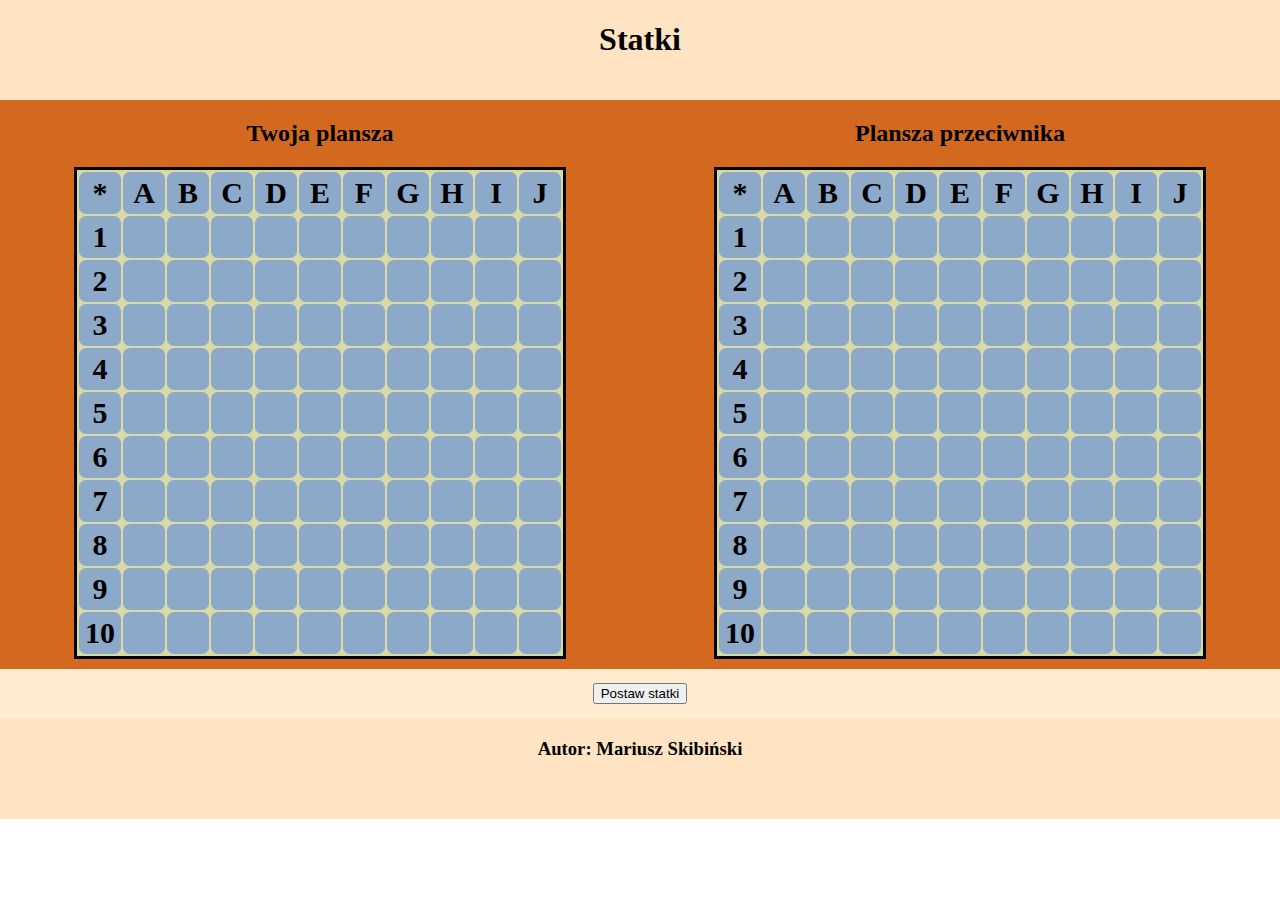
<file: index.html>
<!DOCTYPE html>
<html>

<head>
    <title>Witam</title>
    <meta charset="utf-8">
    <link rel="stylesheet" href="statki.css">
</head>

<body>
    <div id="header">
        <h1>Statki</h1>
    </div>
<div id="center">
    <div id="left">
        <h2>Twoja plansza</h2>
        <table>
            <tr>
                <td>*</td>
                <td>A</td>
                <td>B</td>
                <td>C</td>
                <td>D</td>
                <td>E</td>
                <td>F</td>
                <td>G</td>
                <td>H</td>
                <td>I</td>
                <td>J</td>
            </tr>
            <tr>
                <td>1</td>
                <td id="mojakomorka0"></td>
                <td id="mojakomorka1"></td>
                <td id="mojakomorka2"></td>
                <td id="mojakomorka3"></td>
                <td id="mojakomorka4"></td>
                <td id="mojakomorka5"></td>
                <td id="mojakomorka6"></td>
                <td id="mojakomorka7"></td>
                <td id="mojakomorka8"></td>
                <td id="mojakomorka9"></td>
            </tr>
            <tr>
                <td>2</td>
                <td id="mojakomorka10"></td>
                <td id="mojakomorka11"></td>
                <td id="mojakomorka12"></td>
                <td id="mojakomorka13"></td>
                <td id="mojakomorka14"></td>
                <td id="mojakomorka15"></td>
                <td id="mojakomorka16"></td>
                <td id="mojakomorka17"></td>
                <td id="mojakomorka18"></td>
                <td id="mojakomorka19"></td>
            </tr>
            <tr>
                <td>3</td>
                <td id="mojakomorka20"></td>
                <td id="mojakomorka21"></td>
                <td id="mojakomorka22"></td>
                <td id="mojakomorka23"></td>
                <td id="mojakomorka24"></td>
                <td id="mojakomorka25"></td>
                <td id="mojakomorka26"></td>
                <td id="mojakomorka27"></td>
                <td id="mojakomorka28"></td>
                <td id="mojakomorka29"></td>
            </tr>
            <tr>
                <td>4</td>
                <td id="mojakomorka30"></td>
                <td id="mojakomorka31"></td>
                <td id="mojakomorka32"></td>
                <td id="mojakomorka33"></td>
                <td id="mojakomorka34"></td>
                <td id="mojakomorka35"></td>
                <td id="mojakomorka36"></td>
                <td id="mojakomorka37"></td>
                <td id="mojakomorka38"></td>
                <td id="mojakomorka39"></td>
            </tr>
            <tr>
                <td>5</td>
                <td id="mojakomorka40"></td>
                <td id="mojakomorka41"></td>
                <td id="mojakomorka42"></td>
                <td id="mojakomorka43"></td>
                <td id="mojakomorka44"></td>
                <td id="mojakomorka45"></td>
                <td id="mojakomorka46"></td>
                <td id="mojakomorka47"></td>
                <td id="mojakomorka48"></td>
                <td id="mojakomorka49"></td>
            </tr>
            <tr>
                <td>6</td>
                <td id="mojakomorka50"></td>
                <td id="mojakomorka51"></td>
                <td id="mojakomorka52"></td>
                <td id="mojakomorka53"></td>
                <td id="mojakomorka54"></td>
                <td id="mojakomorka55"></td>
                <td id="mojakomorka56"></td>
                <td id="mojakomorka57"></td>
                <td id="mojakomorka58"></td>
                <td id="mojakomorka59"></td>
            </tr>
            <tr>
                <td>7</td>
                <td id="mojakomorka60"></td>
                <td id="mojakomorka61"></td>
                <td id="mojakomorka62"></td>
                <td id="mojakomorka63"></td>
                <td id="mojakomorka64"></td>
                <td id="mojakomorka65"></td>
                <td id="mojakomorka66"></td>
                <td id="mojakomorka67"></td>
                <td id="mojakomorka68"></td>
                <td id="mojakomorka69"></td>
            </tr>
            <tr>
                <td>8</td>
                <td id="mojakomorka70"></td>
                <td id="mojakomorka71"></td>
                <td id="mojakomorka72"></td>
                <td id="mojakomorka73"></td>
                <td id="mojakomorka74"></td>
                <td id="mojakomorka75"></td>
                <td id="mojakomorka76"></td>
                <td id="mojakomorka77"></td>
                <td id="mojakomorka78"></td>
                <td id="mojakomorka79"></td>
            </tr>
            <tr>
                <td>9</td>
                <td id="mojakomorka80"></td>
                <td id="mojakomorka81"></td>
                <td id="mojakomorka82"></td>
                <td id="mojakomorka83"></td>
                <td id="mojakomorka84"></td>
                <td id="mojakomorka85"></td>
                <td id="mojakomorka86"></td>
                <td id="mojakomorka87"></td>
                <td id="mojakomorka88"></td>
                <td id="mojakomorka89"></td>
            </tr>
            <tr>
                <td>10</td>
                <td id="mojakomorka90"></td>
                <td id="mojakomorka91"></td>
                <td id="mojakomorka92"></td>
                <td id="mojakomorka93"></td>
                <td id="mojakomorka94"></td>
                <td id="mojakomorka95"></td>
                <td id="mojakomorka96"></td>
                <td id="mojakomorka97"></td>
                <td id="mojakomorka98"></td>
                <td id="mojakomorka99"></td>
            </tr>
        </table>
    </div>
    <div id="right">
        <h2>Plansza przeciwnika</h2>
        <table>
            <tr>
                <td>*</td>
                <td>A</td>
                <td>B</td>
                <td>C</td>
                <td>D</td>
                <td>E</td>
                <td>F</td>
                <td>G</td>
                <td>H</td>
                <td>I</td>
                <td>J</td>
            </tr>
            <tr>
                <td>1</td>
                <td id="enemykomorka0" onclick="hit(0)"></td>
                <td id="enemykomorka1" onclick="hit(1)"></td>
                <td id="enemykomorka2" onclick="hit(2)"></td>
                <td id="enemykomorka3" onclick="hit(3)"></td>
                <td id="enemykomorka4" onclick="hit(4)"></td>
                <td id="enemykomorka5" onclick="hit(5)"></td>
                <td id="enemykomorka6" onclick="hit(6)"></td>
                <td id="enemykomorka7" onclick="hit(7)"></td>
                <td id="enemykomorka8" onclick="hit(8)"></td>
                <td id="enemykomorka9" onclick="hit(9)"></td>
            </tr>
            <tr>
                <td>2</td>
                <td id="enemykomorka10" onclick="hit(10)"></td>
                <td id="enemykomorka11" onclick="hit(11)"></td>
                <td id="enemykomorka12" onclick="hit(12)"></td>
                <td id="enemykomorka13" onclick="hit(13)"></td>
                <td id="enemykomorka14" onclick="hit(14)"></td>
                <td id="enemykomorka15" onclick="hit(15)"></td>
                <td id="enemykomorka16" onclick="hit(16)"></td>
                <td id="enemykomorka17" onclick="hit(17)"></td>
                <td id="enemykomorka18" onclick="hit(18)"></td>
                <td id="enemykomorka19" onclick="hit(19)"></td>
            </tr>
            <tr>
                <td>3</td>
                <td id="enemykomorka20" onclick="hit(20)"></td>
                <td id="enemykomorka21" onclick="hit(21)"></td>
                <td id="enemykomorka22" onclick="hit(22)"></td>
                <td id="enemykomorka23" onclick="hit(23)"></td>
                <td id="enemykomorka24" onclick="hit(24)"></td>
                <td id="enemykomorka25" onclick="hit(25)"></td>
                <td id="enemykomorka26" onclick="hit(26)"></td>
                <td id="enemykomorka27" onclick="hit(27)"></td>
                <td id="enemykomorka28" onclick="hit(28)"></td>
                <td id="enemykomorka29" onclick="hit(29)"></td>
            </tr>
            <tr>
                <td>4</td>
                <td id="enemykomorka30" onclick="hit(30)"></td>
                <td id="enemykomorka31" onclick="hit(31)"></td>
                <td id="enemykomorka32" onclick="hit(32)"></td>
                <td id="enemykomorka33" onclick="hit(33)"></td>
                <td id="enemykomorka34" onclick="hit(34)"></td>
                <td id="enemykomorka35" onclick="hit(35)"></td>
                <td id="enemykomorka36" onclick="hit(36)"></td>
                <td id="enemykomorka37" onclick="hit(37)"></td>
                <td id="enemykomorka38" onclick="hit(38)"></td>
                <td id="enemykomorka39" onclick="hit(39)"></td>
            </tr>
            <tr>
                <td>5</td>
                <td id="enemykomorka40" onclick="hit(40)"></td>
                <td id="enemykomorka41" onclick="hit(41)"></td>
                <td id="enemykomorka42" onclick="hit(42)"></td>
                <td id="enemykomorka43" onclick="hit(43)"></td>
                <td id="enemykomorka44" onclick="hit(44)"></td>
                <td id="enemykomorka45" onclick="hit(45)"></td>
                <td id="enemykomorka46" onclick="hit(46)"></td>
                <td id="enemykomorka47" onclick="hit(47)"></td>
                <td id="enemykomorka48" onclick="hit(48)"></td>
                <td id="enemykomorka49" onclick="hit(49)"></td>
            </tr>
            <tr>
                <td>6</td>
                <td id="enemykomorka50" onclick="hit(50)"></td>
                <td id="enemykomorka51" onclick="hit(51)"></td>
                <td id="enemykomorka52" onclick="hit(52)"></td>
                <td id="enemykomorka53" onclick="hit(53)"></td>
                <td id="enemykomorka54" onclick="hit(54)"></td>
                <td id="enemykomorka55" onclick="hit(55)"></td>
                <td id="enemykomorka56" onclick="hit(56)"></td>
                <td id="enemykomorka57" onclick="hit(57)"></td>
                <td id="enemykomorka58" onclick="hit(58)"></td>
                <td id="enemykomorka59" onclick="hit(59)"></td>
            </tr>
            <tr>
                <td>7</td>
                <td id="enemykomorka60" onclick="hit(60)"></td>
                <td id="enemykomorka61" onclick="hit(61)"></td>
                <td id="enemykomorka62" onclick="hit(62)"></td>
                <td id="enemykomorka63" onclick="hit(63)"></td>
                <td id="enemykomorka64" onclick="hit(64)"></td>
                <td id="enemykomorka65" onclick="hit(65)"></td>
                <td id="enemykomorka66" onclick="hit(66)"></td>
                <td id="enemykomorka67" onclick="hit(67)"></td>
                <td id="enemykomorka68" onclick="hit(68)"></td>
                <td id="enemykomorka69" onclick="hit(69)"></td>
            </tr>
            <tr>
                <td>8</td>
                <td id="enemykomorka70" onclick="hit(70)"></td>
                <td id="enemykomorka71" onclick="hit(71)"></td>
                <td id="enemykomorka72" onclick="hit(72)"></td>
                <td id="enemykomorka73" onclick="hit(73)"></td>
                <td id="enemykomorka74" onclick="hit(74)"></td>
                <td id="enemykomorka75" onclick="hit(75)"></td>
                <td id="enemykomorka76" onclick="hit(76)"></td>
                <td id="enemykomorka77" onclick="hit(77)"></td>
                <td id="enemykomorka78" onclick="hit(78)"></td>
                <td id="enemykomorka79" onclick="hit(79)"></td>
            </tr>
            <tr>
                <td>9</td>
                <td id="enemykomorka80" onclick="hit(80)"></td>
                <td id="enemykomorka81" onclick="hit(81)"></td>
                <td id="enemykomorka82" onclick="hit(82)"></td>
                <td id="enemykomorka83" onclick="hit(83)"></td>
                <td id="enemykomorka84" onclick="hit(84)"></td>
                <td id="enemykomorka85" onclick="hit(85)"></td>
                <td id="enemykomorka86" onclick="hit(86)"></td>
                <td id="enemykomorka87" onclick="hit(87)"></td>
                <td id="enemykomorka88" onclick="hit(88)"></td>
                <td id="enemykomorka89" onclick="hit(89)"></td>
            </tr>
            <tr>
                <td>10</td>
                <td id="enemykomorka90" onclick="hit(90)"></td>
                <td id="enemykomorka91" onclick="hit(91)"></td>
                <td id="enemykomorka92" onclick="hit(92)"></td>
                <td id="enemykomorka93" onclick="hit(93)"></td>
                <td id="enemykomorka94" onclick="hit(94)"></td>
                <td id="enemykomorka95" onclick="hit(95)"></td>
                <td id="enemykomorka96" onclick="hit(96)"></td>
                <td id="enemykomorka97" onclick="hit(97)"></td>
                <td id="enemykomorka98" onclick="hit(98)"></td>
                <td id="enemykomorka99" onclick="hit(99)"></td>
            </tr>
        </table>
    </div>
</div>
    <div id="panel">
        <input type="button" value="Postaw statki" onclick="generateShips()">
    </div>
    <div id="footer">
        <h3>Autor: Mariusz Skibiński</h3>
    </div>
</body>
<script src="statki.js"></script>

</html>
</file>
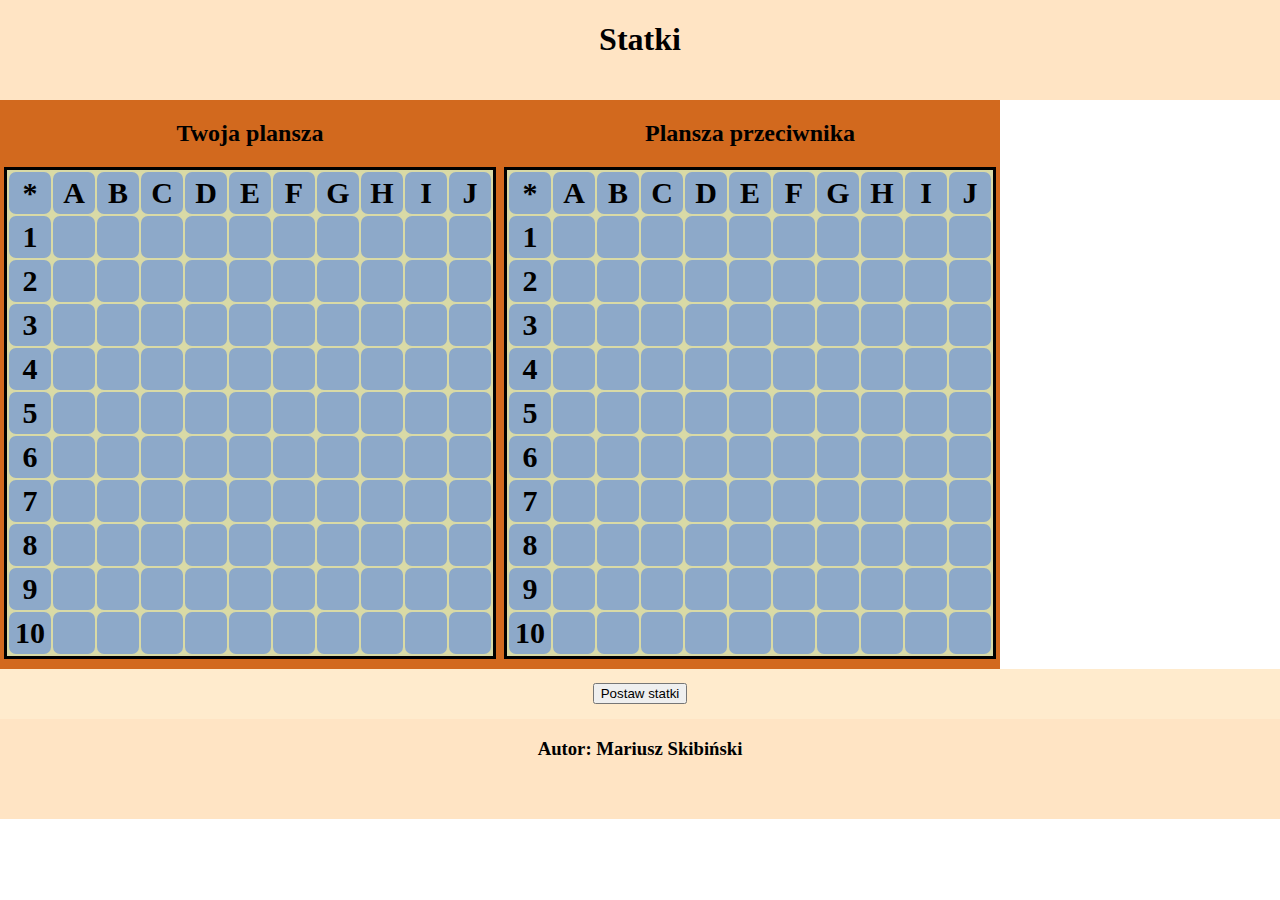
<file: statki.html>
<!DOCTYPE html>
<html>

<head>
    <title>Witam</title>
    <meta charset="utf-8">
    <link rel="stylesheet" href="statki.css">
</head>

<body>
    <div id="header">
        <h1>Statki</h1>
    </div>

    <div id="left">
        <h2>Twoja plansza</h2>
        <table>
            <tr>
                <td>*</td>
                <td>A</td>
                <td>B</td>
                <td>C</td>
                <td>D</td>
                <td>E</td>
                <td>F</td>
                <td>G</td>
                <td>H</td>
                <td>I</td>
                <td>J</td>
            </tr>
            <tr>
                <td>1</td>
                <td id="mojakomorka0"></td>
                <td id="mojakomorka1"></td>
                <td id="mojakomorka2"></td>
                <td id="mojakomorka3"></td>
                <td id="mojakomorka4"></td>
                <td id="mojakomorka5"></td>
                <td id="mojakomorka6"></td>
                <td id="mojakomorka7"></td>
                <td id="mojakomorka8"></td>
                <td id="mojakomorka9"></td>
            </tr>
            <tr>
                <td>2</td>
                <td id="mojakomorka10"></td>
                <td id="mojakomorka11"></td>
                <td id="mojakomorka12"></td>
                <td id="mojakomorka13"></td>
                <td id="mojakomorka14"></td>
                <td id="mojakomorka15"></td>
                <td id="mojakomorka16"></td>
                <td id="mojakomorka17"></td>
                <td id="mojakomorka18"></td>
                <td id="mojakomorka19"></td>
            </tr>
            <tr>
                <td>3</td>
                <td id="mojakomorka20"></td>
                <td id="mojakomorka21"></td>
                <td id="mojakomorka22"></td>
                <td id="mojakomorka23"></td>
                <td id="mojakomorka24"></td>
                <td id="mojakomorka25"></td>
                <td id="mojakomorka26"></td>
                <td id="mojakomorka27"></td>
                <td id="mojakomorka28"></td>
                <td id="mojakomorka29"></td>
            </tr>
            <tr>
                <td>4</td>
                <td id="mojakomorka30"></td>
                <td id="mojakomorka31"></td>
                <td id="mojakomorka32"></td>
                <td id="mojakomorka33"></td>
                <td id="mojakomorka34"></td>
                <td id="mojakomorka35"></td>
                <td id="mojakomorka36"></td>
                <td id="mojakomorka37"></td>
                <td id="mojakomorka38"></td>
                <td id="mojakomorka39"></td>
            </tr>
            <tr>
                <td>5</td>
                <td id="mojakomorka40"></td>
                <td id="mojakomorka41"></td>
                <td id="mojakomorka42"></td>
                <td id="mojakomorka43"></td>
                <td id="mojakomorka44"></td>
                <td id="mojakomorka45"></td>
                <td id="mojakomorka46"></td>
                <td id="mojakomorka47"></td>
                <td id="mojakomorka48"></td>
                <td id="mojakomorka49"></td>
            </tr>
            <tr>
                <td>6</td>
                <td id="mojakomorka50"></td>
                <td id="mojakomorka51"></td>
                <td id="mojakomorka52"></td>
                <td id="mojakomorka53"></td>
                <td id="mojakomorka54"></td>
                <td id="mojakomorka55"></td>
                <td id="mojakomorka56"></td>
                <td id="mojakomorka57"></td>
                <td id="mojakomorka58"></td>
                <td id="mojakomorka59"></td>
            </tr>
            <tr>
                <td>7</td>
                <td id="mojakomorka60"></td>
                <td id="mojakomorka61"></td>
                <td id="mojakomorka62"></td>
                <td id="mojakomorka63"></td>
                <td id="mojakomorka64"></td>
                <td id="mojakomorka65"></td>
                <td id="mojakomorka66"></td>
                <td id="mojakomorka67"></td>
                <td id="mojakomorka68"></td>
                <td id="mojakomorka69"></td>
            </tr>
            <tr>
                <td>8</td>
                <td id="mojakomorka70"></td>
                <td id="mojakomorka71"></td>
                <td id="mojakomorka72"></td>
                <td id="mojakomorka73"></td>
                <td id="mojakomorka74"></td>
                <td id="mojakomorka75"></td>
                <td id="mojakomorka76"></td>
                <td id="mojakomorka77"></td>
                <td id="mojakomorka78"></td>
                <td id="mojakomorka79"></td>
            </tr>
            <tr>
                <td>9</td>
                <td id="mojakomorka80"></td>
                <td id="mojakomorka81"></td>
                <td id="mojakomorka82"></td>
                <td id="mojakomorka83"></td>
                <td id="mojakomorka84"></td>
                <td id="mojakomorka85"></td>
                <td id="mojakomorka86"></td>
                <td id="mojakomorka87"></td>
                <td id="mojakomorka88"></td>
                <td id="mojakomorka89"></td>
            </tr>
            <tr>
                <td>10</td>
                <td id="mojakomorka90"></td>
                <td id="mojakomorka91"></td>
                <td id="mojakomorka92"></td>
                <td id="mojakomorka93"></td>
                <td id="mojakomorka94"></td>
                <td id="mojakomorka95"></td>
                <td id="mojakomorka96"></td>
                <td id="mojakomorka97"></td>
                <td id="mojakomorka98"></td>
                <td id="mojakomorka99"></td>
            </tr>
        </table>
    </div>
    <div id="right">
        <h2>Plansza przeciwnika</h2>
        <table>
            <tr>
                <td>*</td>
                <td>A</td>
                <td>B</td>
                <td>C</td>
                <td>D</td>
                <td>E</td>
                <td>F</td>
                <td>G</td>
                <td>H</td>
                <td>I</td>
                <td>J</td>
            </tr>
            <tr>
                <td>1</td>
                <td id="enemykomorka0" onclick="hit(0)"></td>
                <td id="enemykomorka1" onclick="hit(1)"></td>
                <td id="enemykomorka2" onclick="hit(2)"></td>
                <td id="enemykomorka3" onclick="hit(3)"></td>
                <td id="enemykomorka4" onclick="hit(4)"></td>
                <td id="enemykomorka5" onclick="hit(5)"></td>
                <td id="enemykomorka6" onclick="hit(6)"></td>
                <td id="enemykomorka7" onclick="hit(7)"></td>
                <td id="enemykomorka8" onclick="hit(8)"></td>
                <td id="enemykomorka9" onclick="hit(9)"></td>
            </tr>
            <tr>
                <td>2</td>
                <td id="enemykomorka10" onclick="hit(10)"></td>
                <td id="enemykomorka11" onclick="hit(11)"></td>
                <td id="enemykomorka12" onclick="hit(12)"></td>
                <td id="enemykomorka13" onclick="hit(13)"></td>
                <td id="enemykomorka14" onclick="hit(14)"></td>
                <td id="enemykomorka15" onclick="hit(15)"></td>
                <td id="enemykomorka16" onclick="hit(16)"></td>
                <td id="enemykomorka17" onclick="hit(17)"></td>
                <td id="enemykomorka18" onclick="hit(18)"></td>
                <td id="enemykomorka19" onclick="hit(19)"></td>
            </tr>
            <tr>
                <td>3</td>
                <td id="enemykomorka20" onclick="hit(20)"></td>
                <td id="enemykomorka21" onclick="hit(21)"></td>
                <td id="enemykomorka22" onclick="hit(22)"></td>
                <td id="enemykomorka23" onclick="hit(23)"></td>
                <td id="enemykomorka24" onclick="hit(24)"></td>
                <td id="enemykomorka25" onclick="hit(25)"></td>
                <td id="enemykomorka26" onclick="hit(26)"></td>
                <td id="enemykomorka27" onclick="hit(27)"></td>
                <td id="enemykomorka28" onclick="hit(28)"></td>
                <td id="enemykomorka29" onclick="hit(29)"></td>
            </tr>
            <tr>
                <td>4</td>
                <td id="enemykomorka30" onclick="hit(30)"></td>
                <td id="enemykomorka31" onclick="hit(31)"></td>
                <td id="enemykomorka32" onclick="hit(32)"></td>
                <td id="enemykomorka33" onclick="hit(33)"></td>
                <td id="enemykomorka34" onclick="hit(34)"></td>
                <td id="enemykomorka35" onclick="hit(35)"></td>
                <td id="enemykomorka36" onclick="hit(36)"></td>
                <td id="enemykomorka37" onclick="hit(37)"></td>
                <td id="enemykomorka38" onclick="hit(38)"></td>
                <td id="enemykomorka39" onclick="hit(39)"></td>
            </tr>
            <tr>
                <td>5</td>
                <td id="enemykomorka40" onclick="hit(40)"></td>
                <td id="enemykomorka41" onclick="hit(41)"></td>
                <td id="enemykomorka42" onclick="hit(42)"></td>
                <td id="enemykomorka43" onclick="hit(43)"></td>
                <td id="enemykomorka44" onclick="hit(44)"></td>
                <td id="enemykomorka45" onclick="hit(45)"></td>
                <td id="enemykomorka46" onclick="hit(46)"></td>
                <td id="enemykomorka47" onclick="hit(47)"></td>
                <td id="enemykomorka48" onclick="hit(48)"></td>
                <td id="enemykomorka49" onclick="hit(49)"></td>
            </tr>
            <tr>
                <td>6</td>
                <td id="enemykomorka50" onclick="hit(50)"></td>
                <td id="enemykomorka51" onclick="hit(51)"></td>
                <td id="enemykomorka52" onclick="hit(52)"></td>
                <td id="enemykomorka53" onclick="hit(53)"></td>
                <td id="enemykomorka54" onclick="hit(54)"></td>
                <td id="enemykomorka55" onclick="hit(55)"></td>
                <td id="enemykomorka56" onclick="hit(56)"></td>
                <td id="enemykomorka57" onclick="hit(57)"></td>
                <td id="enemykomorka58" onclick="hit(58)"></td>
                <td id="enemykomorka59" onclick="hit(59)"></td>
            </tr>
            <tr>
                <td>7</td>
                <td id="enemykomorka60" onclick="hit(60)"></td>
                <td id="enemykomorka61" onclick="hit(61)"></td>
                <td id="enemykomorka62" onclick="hit(62)"></td>
                <td id="enemykomorka63" onclick="hit(63)"></td>
                <td id="enemykomorka64" onclick="hit(64)"></td>
                <td id="enemykomorka65" onclick="hit(65)"></td>
                <td id="enemykomorka66" onclick="hit(66)"></td>
                <td id="enemykomorka67" onclick="hit(67)"></td>
                <td id="enemykomorka68" onclick="hit(68)"></td>
                <td id="enemykomorka69" onclick="hit(69)"></td>
            </tr>
            <tr>
                <td>8</td>
                <td id="enemykomorka70" onclick="hit(70)"></td>
                <td id="enemykomorka71" onclick="hit(71)"></td>
                <td id="enemykomorka72" onclick="hit(72)"></td>
                <td id="enemykomorka73" onclick="hit(73)"></td>
                <td id="enemykomorka74" onclick="hit(74)"></td>
                <td id="enemykomorka75" onclick="hit(75)"></td>
                <td id="enemykomorka76" onclick="hit(76)"></td>
                <td id="enemykomorka77" onclick="hit(77)"></td>
                <td id="enemykomorka78" onclick="hit(78)"></td>
                <td id="enemykomorka79" onclick="hit(79)"></td>
            </tr>
            <tr>
                <td>9</td>
                <td id="enemykomorka80" onclick="hit(80)"></td>
                <td id="enemykomorka81" onclick="hit(81)"></td>
                <td id="enemykomorka82" onclick="hit(82)"></td>
                <td id="enemykomorka83" onclick="hit(83)"></td>
                <td id="enemykomorka84" onclick="hit(84)"></td>
                <td id="enemykomorka85" onclick="hit(85)"></td>
                <td id="enemykomorka86" onclick="hit(86)"></td>
                <td id="enemykomorka87" onclick="hit(87)"></td>
                <td id="enemykomorka88" onclick="hit(88)"></td>
                <td id="enemykomorka89" onclick="hit(89)"></td>
            </tr>
            <tr>
                <td>10</td>
                <td id="enemykomorka90" onclick="hit(90)"></td>
                <td id="enemykomorka91" onclick="hit(91)"></td>
                <td id="enemykomorka92" onclick="hit(92)"></td>
                <td id="enemykomorka93" onclick="hit(93)"></td>
                <td id="enemykomorka94" onclick="hit(94)"></td>
                <td id="enemykomorka95" onclick="hit(95)"></td>
                <td id="enemykomorka96" onclick="hit(96)"></td>
                <td id="enemykomorka97" onclick="hit(97)"></td>
                <td id="enemykomorka98" onclick="hit(98)"></td>
                <td id="enemykomorka99" onclick="hit(99)"></td>
            </tr>
        </table>
    </div>
    <div id="panel">
        <input type="button" value="Postaw statki" onclick="generateShips()">
    </div>
    <div id="footer">
        <h3>Autor: Mariusz Skibiński</h3>
    </div>
</body>
<script src="statki.js"></script>

</html>
</file>
<file: statki.css>
body{
	margin: 0px;
}
div{
	float: left;
}
table {
	width: 492px;
	display: block;
	margin:auto;
	
	border-style:solid; 
	border-width:3px;
	border-color:black;
	background-color:#d9daa6; 
	padding:0px;
}

td{
	width: 40px;
	height: 40px;
	background-color: rgb(141, 169, 201);
	text-align: center;
	font-weight: bolder;
	font-size: 30px;
	border-radius: 7px;
}
#header{
	width: 100%;
	height: 100px;
	background-color: bisque;
	text-align: center;
}
#center{
	width: 100%;
	display: flex;
	flex-wrap: wrap;
	
}
#left{
	min-width: 500px;
	text-align: center;
	background-color: chocolate;
	padding-bottom: 10px;
	flex: 1;
}
#right{
	min-width: 500px;
	text-align: center;
	background-color: chocolate;
	padding-bottom: 10px;
	flex: 1;
}
#panel{
	float: left;
	width: 100%;
	height: 50px;
	background-color: blanchedalmond;
	display: flex;
	align-items: center;
	justify-content: center;
}
#footer{
	width: 100%;
	height: 100px;
	background-color: bisque;
	text-align: center;
}
</file>
